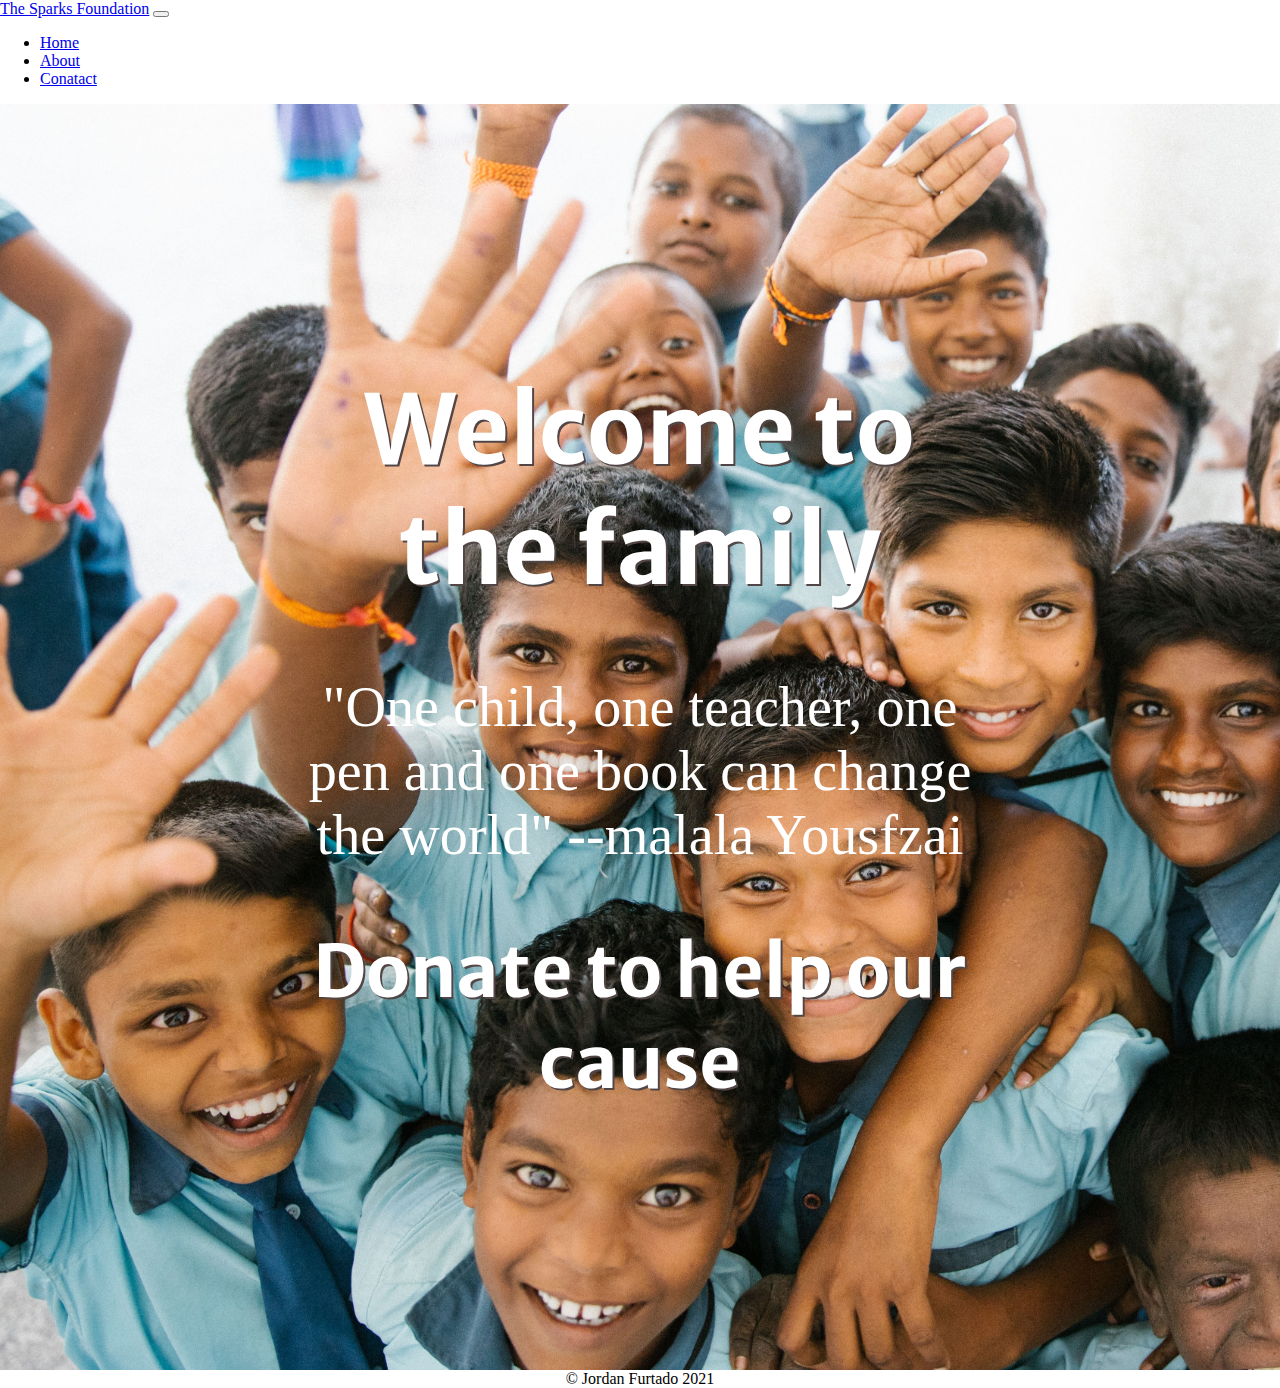
<file: index.html>
<!DOCTYPE html>
<html lang="en">
<head>
    <meta charset="UTF-8">
    <meta http-equiv="X-UA-Compatible" content="IE=edge">
    <meta name="viewport" content="width=device-width, initial-scale=1.0">
    <link href="https://cdn.jsdelivr.net/npm/bootstrap@5.0.0-beta2/dist/css/bootstrap.min.css" rel="stylesheet" integrity="sha384-BmbxuPwQa2lc/FVzBcNJ7UAyJxM6wuqIj61tLrc4wSX0szH/Ev+nYRRuWlolflfl" crossorigin="anonymous">
    <link rel="preconnect" href="https://fonts.gstatic.com">
<link href="https://fonts.googleapis.com/css2?family=Merriweather+Sans:wght@600&display=swap" rel="stylesheet">
    <title>Donation</title>
    <link rel="stylesheet" href="style.css">
</head>
<body>
    <nav class="navbar navbar-expand-lg navbar-dark bg-dark">
        <div class="container-fluid">
          <a class="navbar-brand" href="index.html">The Sparks Foundation</a>
          <button class="navbar-toggler" type="button" data-bs-toggle="collapse" data-bs-target="#navbarNav" aria-controls="navbarNav" aria-expanded="false" aria-label="Toggle navigation">
            <span class="navbar-toggler-icon"></span>
          </button>
          <div class="ml-auto">
          <div class="collapse navbar-collapse" id="navbarNav">
            <ul class="navbar-nav">
              <li class="nav-item">
                <a class="nav-link active" aria-current="page" href="index.html">Home</a>
                </li>
              <li class="nav-item">
                <a class="nav-link" href="vision.html">About</a>
              </li>
              <li class="nav-item">
                <a class="nav-link" href="https://www.thesparksfoundationsingapore.org/contact-us/">Conatact</a>
              </li>
            </ul>
            </div>
          </div>
        </div>
      </nav>
    <div id='mainCon' >
        <div id='outer'>           
        <div id='inner'>
        <h1>Welcome to the family</h1>
            <h3 style="font-weight: 300;">"One child, one teacher, one pen and one book can change the world" <span class="text-muted">--malala Yousfzai</span></h3>
           <h2>Donate to help our cause</h2>
           <div id='razorbtn'>
            <form>
            <script 
            src="https://checkout.razorpay.com/v1/payment-button.js" 
            data-payment_button_id="pl_GkQljBZvUGvgFC"
            data-button_text = "Donate Now"
            data-button_theme = "brand-color">
            </script> 
            </form>
            </div>
        </div>
            </div>
    </div>
    <footer class="footer bg-dark py-3 mt-auto">
        <div class="cont" style="text-align: center;">
            <span class="text-muted">&copy; Jordan Furtado 2021</span>
        </div>
    </footer>
    <script src="https://cdn.jsdelivr.net/npm/bootstrap@5.0.0-beta2/dist/js/bootstrap.bundle.min.js" integrity="sha384-b5kHyXgcpbZJO/tY9Ul7kGkf1S0CWuKcCD38l8YkeH8z8QjE0GmW1gYU5S9FOnJ0" crossorigin="anonymous"></script>
</body>
</html>
</file>
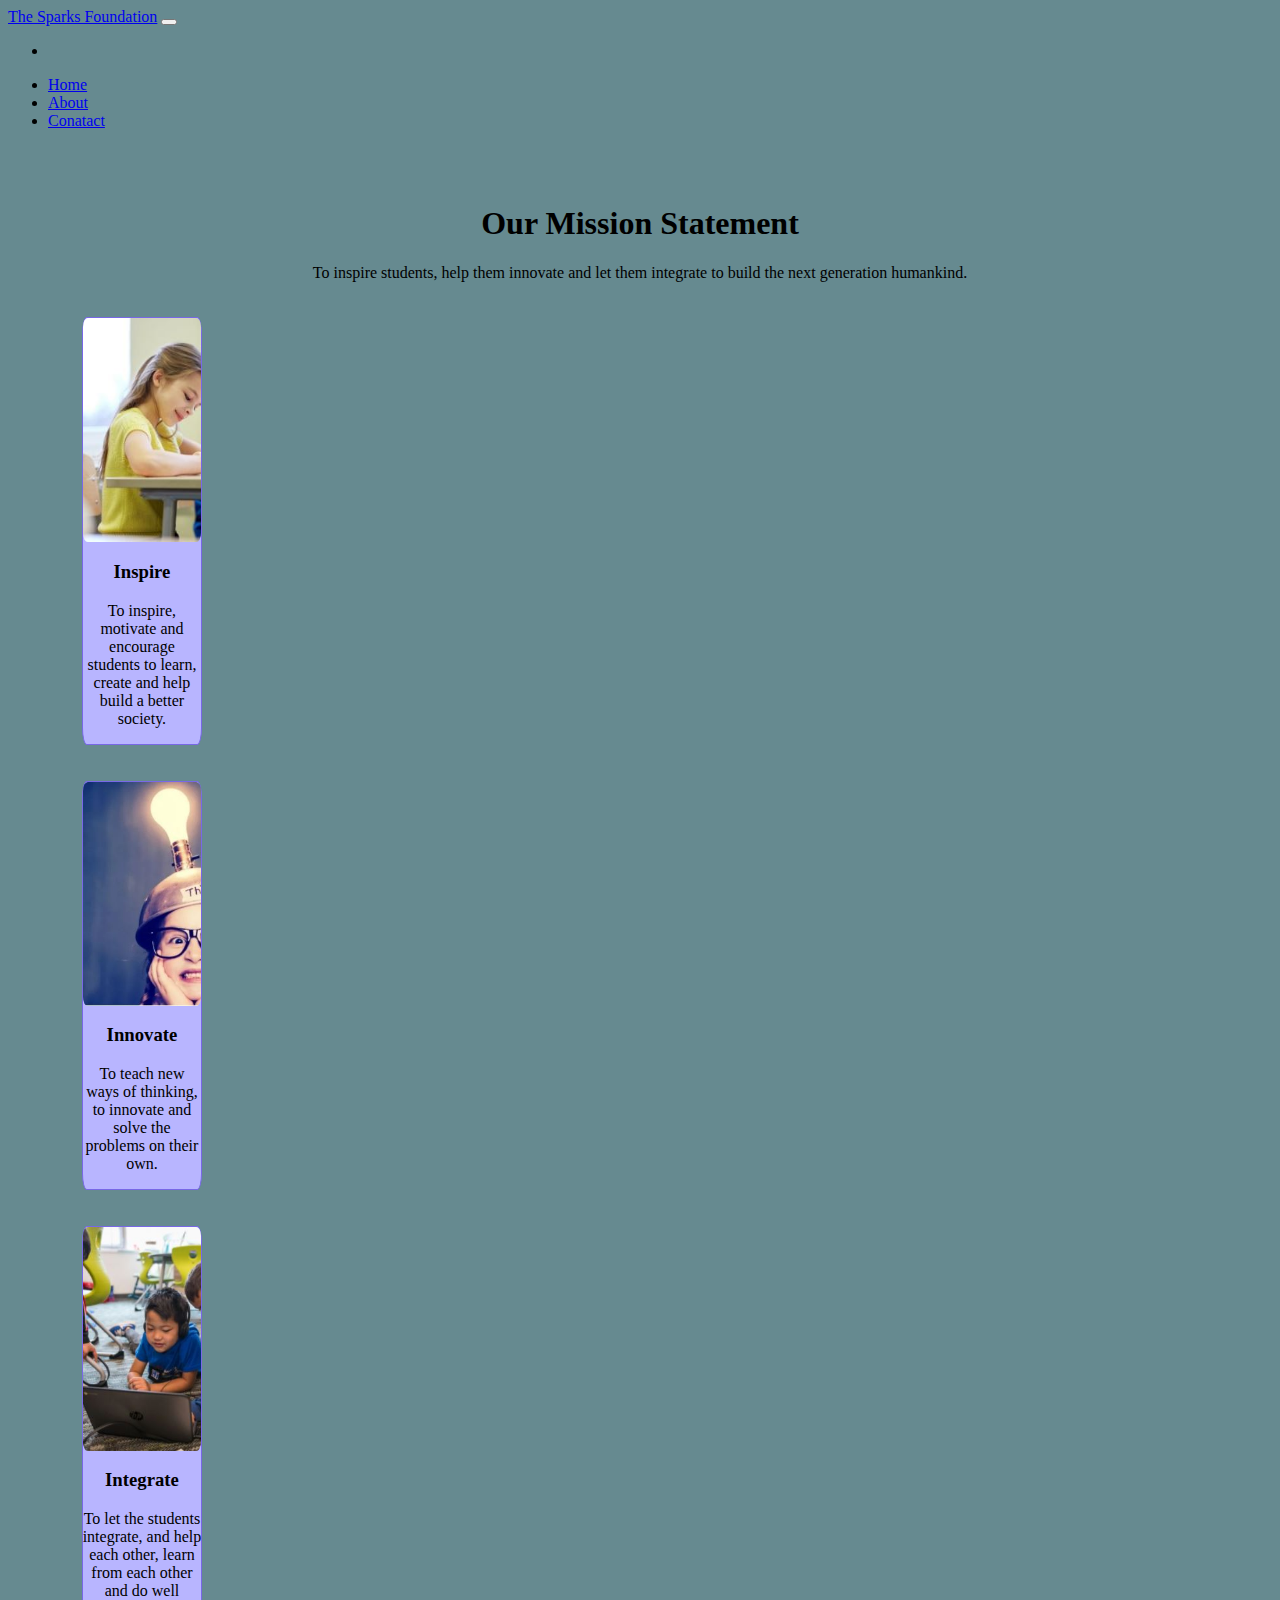
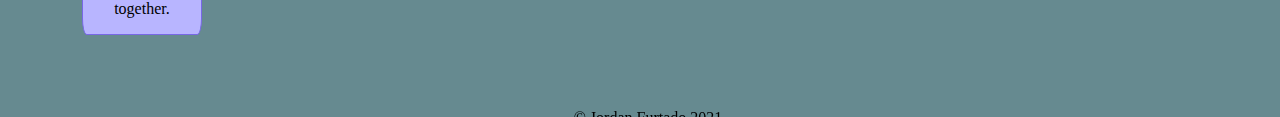
<file: vision.html>
<!DOCTYPE html>
<html lang="en">
<head>
    <meta charset="UTF-8">
    <meta http-equiv="X-UA-Compatible" content="IE=edge">
    <meta name="viewport" content="width=device-width, initial-scale=1.0">
    <title>Document</title>
    <link href="https://cdn.jsdelivr.net/npm/bootstrap@5.0.0-beta2/dist/css/bootstrap.min.css" rel="stylesheet" integrity="sha384-BmbxuPwQa2lc/FVzBcNJ7UAyJxM6wuqIj61tLrc4wSX0szH/Ev+nYRRuWlolflfl" crossorigin="anonymous">
    <link rel="stylesheet" href="about.css" >
</head>
<body>
    <nav class="navbar navbar-expand-lg navbar-dark bg-dark">
        <div class="container-fluid">
          <a class="navbar-brand" href="index.html">The Sparks Foundation</a>
          <button class="navbar-toggler" type="button" data-bs-toggle="collapse" data-bs-target="#navbarNav" aria-controls="navbarNav" aria-expanded="false" aria-label="Toggle navigation">
            <span class="navbar-toggler-icon"></span>
          </button>
          <div class="ml-auto">
          <div class="collapse navbar-collapse" id="navbarNav">
            <ul class="navbar-nav">
                <li class="nav-item">
                    <div id='razorbtn'>
                        <form>
                        <script 
                        src="https://checkout.razorpay.com/v1/payment-button.js" 
                        data-payment_button_id="pl_GkQljBZvUGvgFC"
                        data-button_text = "Donate Now"
                        data-button_theme = "brand-color">
                        </script> 
                        </form>
                        </div>
                  </li>
              <li class="nav-item">
                <a class="nav-link active" aria-current="page" href="index.html">Home</a>
              </li>
              <li class="nav-item">
                <a class="nav-link" href="vision.html">About</a>
              </li>
              <li class="nav-item">
                <a class="nav-link" href="https://www.thesparksfoundationsingapore.org/contact-us/">Conatact</a>
              </li>
            </ul>
            </div>
          </div>
        </div>
      </nav>
      <div class="container">
          <h1>Our Mission Statement</h1>
          <p>To inspire students, help them innovate and let them integrate to build the next generation humankind.</p>
        <div class="row">
          <div class="col-sm">
            <div id="con1"></div>
            <h3>Inspire</h3>
            <p>To inspire, motivate and encourage students to learn, create and help build a better society.</p>
          </div>
          <div class="col-sm">
            <div id="con2"></div>
            <h3>Innovate</h3>
            <p>To teach new ways of thinking, to innovate and solve the problems on their own.</p>
          </div>
          <div class="col-sm">
            <div id="con3"></div>
            <h3>Integrate</h3>
            <p>To let the students integrate, and help each other, learn from each other and do well together.</p>
          </div>
        </div>
      </div>
      <footer class="footer bg-dark py-3 mt-auto " >
        <div class="cont" style="text-align: center;">
            <span class="text-muted" >&copy; Jordan Furtado 2021</span>
        </div>
    </footer>
      <script src="https://cdn.jsdelivr.net/npm/bootstrap@5.0.0-beta2/dist/js/bootstrap.bundle.min.js" integrity="sha384-b5kHyXgcpbZJO/tY9Ul7kGkf1S0CWuKcCD38l8YkeH8z8QjE0GmW1gYU5S9FOnJ0" crossorigin="anonymous"></script>
</body>
</html>
</file>
<file: style.css>
body,html{
    height:100%;
    width:100%;
    margin: 0;
}
#mainCon{
    background-image: url('images/children1.jpg');
    background-repeat: no-repeat;
    background-size: cover;
    
}
#outer{   height:100%;
    padding: 15%;
}
#inner{
    
    margin: auto ;
    height: 30%;
    width:80%;
    font-size: 3rem;
    text-align: center;
    padding: 10px;
    color: white;
    border-radius: 10%;
}
h1,h2{
    font-family: 'Merriweather Sans', sans-serif;
    
        text-shadow: 2px 2px rgb(82, 69, 69);
      
}
</file>
<file: about.css>
body{
  background-color: #0540499c;
}
.container{
  
    padding: 3%;
    text-align: center;
}
.row{
    height: 80%;
}
.col-sm{
    border:1px solid black;
    margin: 1.5rem;
    background-color:#b8b5ff;
    padding: 0;
    border-radius: 4%;
}
#con1{
    height: 14rem;
    background-image: url('images/innovate.JPG');
    background-repeat: no-repeat;
    background-size: cover;
    border-radius: 4%;
}
#con2{
    background-image: url('images/inspire.jpg');
    background-repeat: no-repeat;
    background-size: cover;
height: 14rem;
border-radius: 4%;
}
#con3{
    background-image: url('images/integrate1.JPG');
    background-repeat: no-repeat;
    background-size: cover;
height: 14rem;
border-radius: 4%;
}
.col-sm .read-more:hover{
  font-size: 14px;
}

.col-sm:hover{
  box-shadow: 8px 8px 8px #6e7c7c;
      transform:scale(1.2);
}

.col-sm{
height:85%;
width: 10%;
border:1px solid #7868e6;
transition:.3s;
margin: 3%;
}
footer{
  position:fixed;
  width: 100%;
}
</file>
